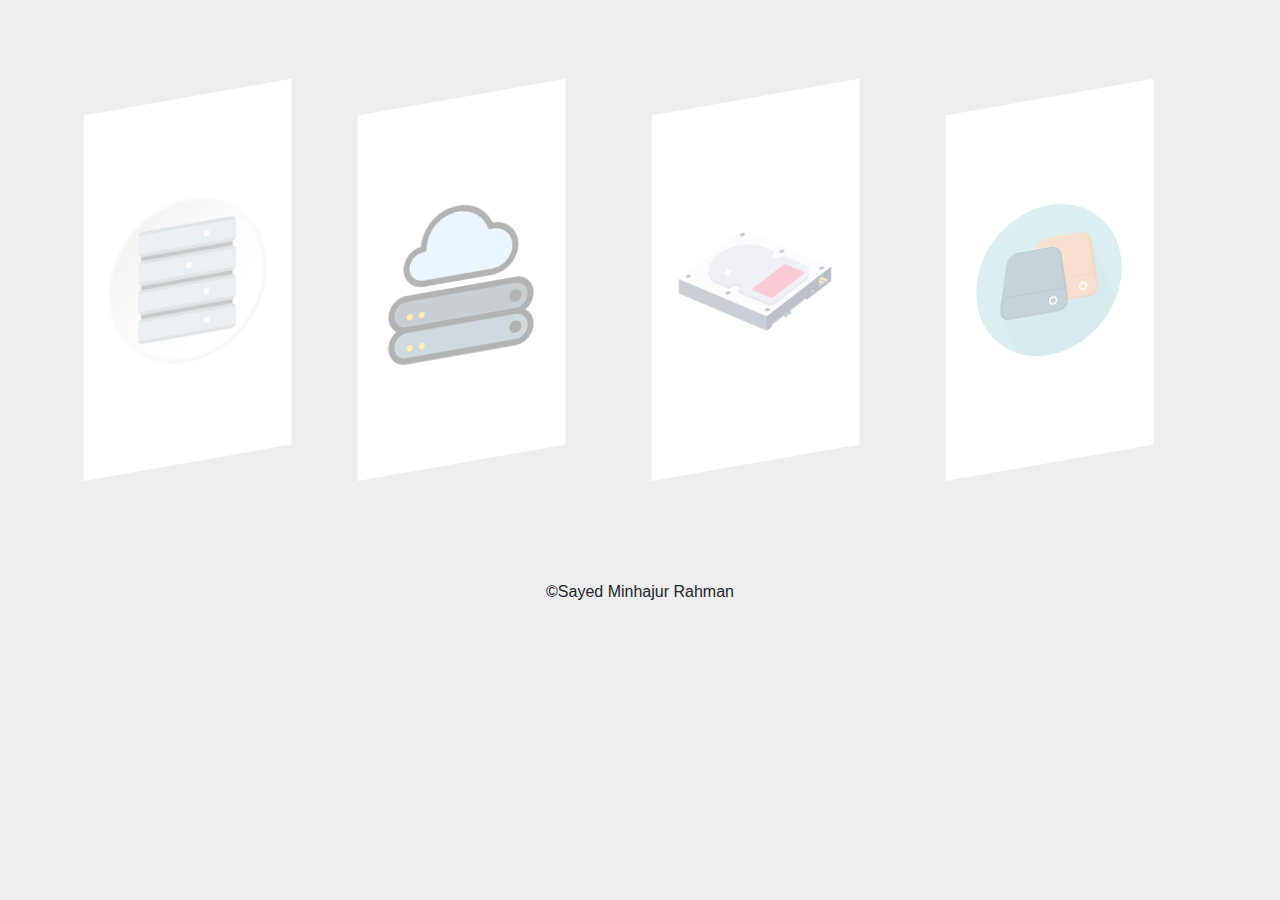
<file: index.html>
<!DOCTYPE html>
<html lang="en">
<head>
    <meta charset="UTF-8">
    <meta http-equiv="X-UA-Compatible" content="IE=edge">
    <meta name="viewport" content="width=device-width, initial-scale=1.0">
    <title>Storages</title>
    <link rel="stylesheet" href="CSS/css/bootstrap.min.css">
    <link rel="stylesheet" href="CSS/landingPage.css">
</head>
<body>
    <div class="container">
        <div class="canvas-wrapper">

            <a href="Pages/indexedDB.html" class="canvas">
                <div class="canvas_border">
                    <svg>
                        <defs><linearGradient id="grad-orange" x1="0%" y1="0%" x2="100%" y2="0%"><stop offset="0%" style="stop-color:rgb(253,137,68);stop-opacity:1"></stop><stop offset="100%" style="stop-color:rgb(153,75,23);stop-opacity:1"></stop></linearGradient><linearGradient id="grad-red" x1="0%" y1="0%" x2="100%" y2="0%"><stop offset="0%" stop-color="#D34F48"></stop><stop offset="100%" stop-color="#772522"></stop></linearGradient></defs>
                        <rect id="rect-grad" class="rect-gradient" fill="none" stroke="url(#grad-orange)" stroke-linecap="square" stroke-width="4" stroke-miterlimit="30" width="100%" height="100%"></rect>
                    </svg>
                </div>
                <div class="canvas_img-wrapper">
                    <img class="canvas_img" src="Images/indexedDB.jpg">
                </div>
                <div class="canvas_copy">
                    <span class="canvas_copy_subtitle">Storage</span>
                    <strong class="canvas_copy_title">Indexed</strong>
                    <strong class="canvas_copy_title">DB</strong>
                </div>
            </a>

            <a href="Pages/webSql.html" class="canvas">
                <div class="canvas_border">
                    <svg>
                        <defs><linearGradient id="grad-orange" x1="0%" y1="0%" x2="100%" y2="0%"><stop offset="0%" style="stop-color:rgb(253,137,68);stop-opacity:1"></stop><stop offset="100%" style="stop-color:rgb(153,75,23);stop-opacity:1"></stop></linearGradient><linearGradient id="grad-red" x1="0%" y1="0%" x2="100%" y2="0%"><stop offset="0%" stop-color="#D34F48"></stop><stop offset="100%" stop-color="#772522"></stop></linearGradient></defs>
                        <rect id="rect-grad" class="rect-gradient" fill="none" stroke="url(#grad-orange)" stroke-linecap="square" stroke-width="4" stroke-miterlimit="30" width="100%" height="100%"></rect>
                    </svg>
                </div>
                <div class="canvas_img-wrapper">
                    <img class="canvas_img" src="Images/websql.png">
                </div>
                <div class="canvas_copy">
                    <span class="canvas_copy_subtitle">Storage</span>
                    <strong class="canvas_copy_title">Web</strong>
                    <strong class="canvas_copy_title">SQL</strong>
                </div>
            </a>

            <a href="Pages/localStorage.html" class="canvas">
                <div class="canvas_border">
                    <svg>
                        <defs><linearGradient id="grad-orange" x1="0%" y1="0%" x2="100%" y2="0%"><stop offset="0%" style="stop-color:rgb(253,137,68);stop-opacity:1"></stop><stop offset="100%" style="stop-color:rgb(153,75,23);stop-opacity:1"></stop></linearGradient><linearGradient id="grad-red" x1="0%" y1="0%" x2="100%" y2="0%"><stop offset="0%" stop-color="#D34F48"></stop><stop offset="100%" stop-color="#772522"></stop></linearGradient></defs>
                        <rect id="rect-grad" class="rect-gradient" fill="none" stroke="url(#grad-orange)" stroke-linecap="square" stroke-width="4" stroke-miterlimit="30" width="100%" height="100%"></rect>
                    </svg>
                </div>
                <div class="canvas_img-wrapper">
                    <img class="canvas_img" src="Images/localStorage.png">
                </div>
                <div class="canvas_copy">
                    <span class="canvas_copy_subtitle">Storage</span>
                    <strong class="canvas_copy_title">Local</strong>
                    <strong class="canvas_copy_title">Storage</strong>
                </div>
            </a>

            <a href="Pages/sessionStorage.html" class="canvas">
                <div class="canvas_border">
                    <svg>
                        <defs><linearGradient id="grad-orange" x1="0%" y1="0%" x2="100%" y2="0%"><stop offset="0%" style="stop-color:rgb(253,137,68);stop-opacity:1"></stop><stop offset="100%" style="stop-color:rgb(153,75,23);stop-opacity:1"></stop></linearGradient><linearGradient id="grad-red" x1="0%" y1="0%" x2="100%" y2="0%"><stop offset="0%" stop-color="#D34F48"></stop><stop offset="100%" stop-color="#772522"></stop></linearGradient></defs>
                        <rect id="rect-grad" class="rect-gradient" fill="none" stroke="url(#grad-orange)" stroke-linecap="square" stroke-width="4" stroke-miterlimit="30" width="100%" height="100%"></rect>
                    </svg>
                </div>
                <div class="canvas_img-wrapper">
                    <img class="canvas_img" src="Images/sessionStorage.png">
                </div>
                <div class="canvas_copy">
                    <span class="canvas_copy_subtitle">Storage</span>
                    <strong class="canvas_copy_title">Session</strong>
                    <strong class="canvas_copy_title">Storage</strong>
                </div>
            </a>



        </div>
    </div> 
    
    <footer><p>&copy;Sayed Minhajur Rahman</p></footer>
</body>
</html>
</file>
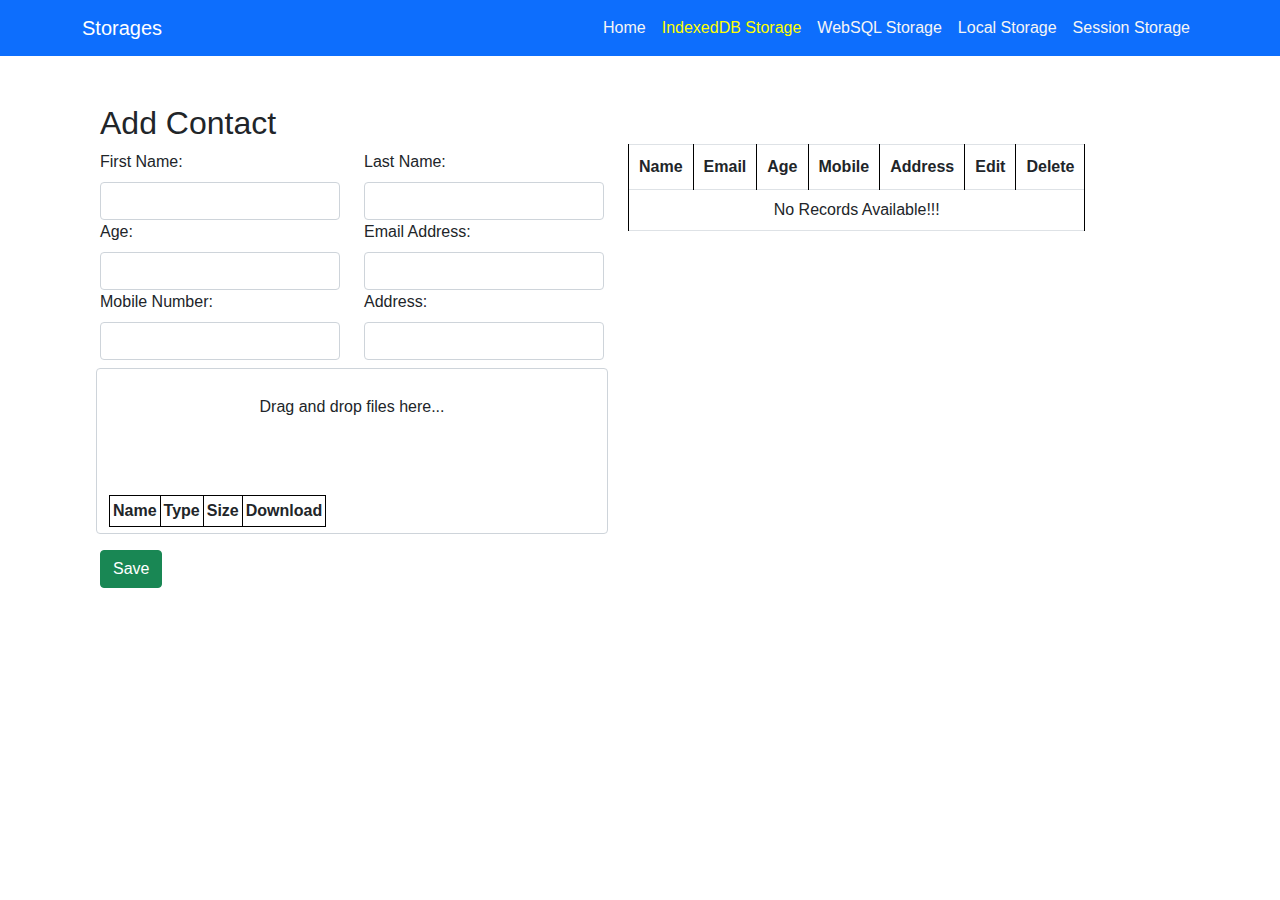
<file: Pages/indexedDB.html>
<!DOCTYPE html>
<html lang="en">
<head>
    <meta charset="UTF-8">
    <meta http-equiv="X-UA-Compatible" content="IE=edge">
    <meta name="viewport" content="width=device-width, initial-scale=1.0">
    <title>IndexedDB Storage</title>
    <link rel="stylesheet" href="../CSS/css/bootstrap.min.css">
    <link rel="stylesheet" href="../CSS/indexedDB.css">
</head>
<body> 
    <!-- nav-bar -->
    <nav class="navbar navbar-expand-lg navbar-dark bg-primary">
        <div class="container">
          <a class="navbar-brand" href="../index.html">Storages</a>
          <button class="navbar-toggler" type="button" data-bs-toggle="collapse" data-bs-target="#navbarSupportedContent" aria-controls="navbarSupportedContent" aria-expanded="false" aria-label="Toggle navigation">
            <span class="navbar-toggler-icon"></span>
          </button>
          <div class="collapse navbar-collapse" id="navbarSupportedContent">
            <ul class="navbar-nav ms-auto mb-2 mb-lg-0">
              <li class="nav-item">
                <a class="nav-link" href="../index.html">Home</a>
              </li>
              <li class="nav-item">
                <a class="nav-link active" aria-current="page" href="indexedDB.html">IndexedDB Storage</a>
              </li>
              <li class="nav-item">
                <a class="nav-link" href="webSql.html">WebSQL Storage</a>
              </li>
              <li class="nav-item">
                <a class="nav-link" href="localStorage.html">Local Storage</a>
              </li>
              <li class="nav-item">
                <a class="nav-link" href="sessionStorage.html">Session Storage</a>
              </li>
            </ul>
          </div>
        </div>
    </nav>

  <!-- content -->
  <div class="container pt-5">

    <div class="row">

      <div id="editContact" class="col-4 row align-items-center" >
          <h2 id="currentAction"></h2>
          
          <div class="mb-8 col-6" >
              <label for="firstName" class="form-label">First Name:</label>
              <input type="text" class="form-control" id="firstName" name="firstName" />
          </div>
          <div class="mb-8 col-6" >
              <label for="lastName" class="form-label">Last Name: </label>
              <input type="text" class="form-control" id="lastName" name="lastName" />
          </div>
          <div class="mb-8 col-6" >
              <label for="age" class="form-label">Age: </label>
              <input type="number" class="form-control" id="age" name="age" />
          </div>
          <div class="mb-8 col-6" >
              <label for="email" class="form-label">Email Address: </label>
              <input type="email" class="form-control" id="email" name="email" />
          </div>
          <div class="mb-8 col-6" >
              <label for="mobileNumber" class="form-label">Mobile Number: </label>
              <input type="text" class="form-control" id="mobileNumber" name="mobileNumber" />
          </div>
          <div class="mb-8 col-6" >
              <label for="address" class="form-label">Address: </label>
              <input type="text" class="form-control" id="address" name="address" />
          </div>

          <div class="m-2 col form-control">
            <div id="target">
              <p>Drag and drop files here...</p>
              </div>
              <table id="filesTable">
                <thead>
                    <tr id="headerRow">
                        <th> Name </th>
                        <th> Type </th>
                        <th> Size </th>
                        <th> Download </th>
                    </tr>
                </thead>
            </table>
          </div>

          <div class="buttons">
              <button type="button" id="btnSave" name="btnSave" class="btn btn-success mt-2">Save</button>
          </div>
      </div>

      <div class="col-6 row align-items-top">
          <div id="table" >
              <table id="contacts" class="table table-bordered table-responsive">
                  <thead>
                      <tr>
                          <th>Name</th>
                          <th>Email</th>
                          <th>Age</th>
                          <th>Mobile</th>
                          <th>Address</th>
                          <th>Edit</th>
                          <th>Delete</th>
                      </tr>
                  </thead>
                  <tbody>

                  </tbody>
              </table>
          </div>
      </div>

    </div>

  </div>

    <script src="../Scripts/jQuery-3.1.1.min.js"></script>
    <script src="../Scripts/bootstrap.min.js"></script>
    <script src="../Scripts/indexedDB.js"></script>
    <script src="../Scripts/indexeddbDD.js"></script>
</body>
</html>
</file>
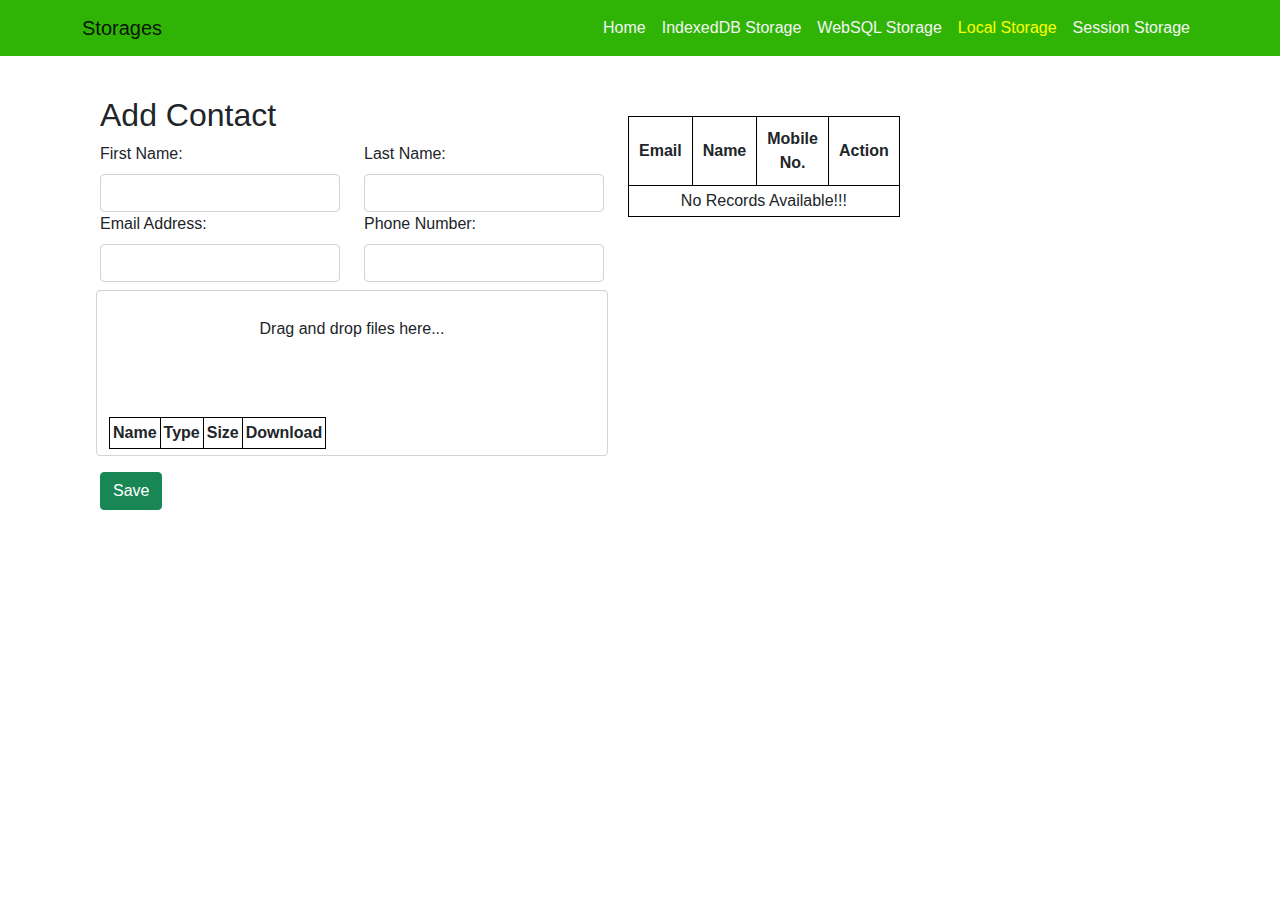
<file: Pages/localStorage.html>
<!DOCTYPE html>
<html lang="en">
<head>
    <meta charset="UTF-8">
    <meta http-equiv="X-UA-Compatible" content="IE=edge">
    <meta name="viewport" content="width=device-width, initial-scale=1.0">
    <title>Local Storage</title>
    <link rel="stylesheet" href="../CSS/css/bootstrap.min.css">
    <link rel="stylesheet" href="../CSS/localStorage.css">
</head>
<body>
    <!-- nav-bar -->
    <nav class="navbar navbar-expand-lg navbar-light" style="background-color: #2fb406;">
        <div class="container">
          <a class="navbar-brand" href="../index.html">Storages</a>
          <button class="navbar-toggler" type="button" data-bs-toggle="collapse" data-bs-target="#navbarSupportedContent" aria-controls="navbarSupportedContent" aria-expanded="false" aria-label="Toggle navigation">
            <span class="navbar-toggler-icon"></span>
          </button>
          <div class="collapse navbar-collapse" id="navbarSupportedContent">
            <ul class="navbar-nav ms-auto mb-2 mb-lg-0">
              <li class="nav-item">
                <a class="nav-link" href="../index.html">Home</a>
              </li>
              <li class="nav-item">
                <a class="nav-link" href="indexedDB.html">IndexedDB Storage</a>
              </li>
              <li class="nav-item">
                <a class="nav-link" href="webSql.html">WebSQL Storage</a>
              </li>
              <li class="nav-item">
                <a class="nav-link active"  aria-current="page" href="localStorage.html">Local Storage</a>
              </li>
              <li class="nav-item">
                <a class="nav-link" href="sessionStorage.html">Session Storage</a>
              </li>
            </ul>
          </div>
        </div>
      </nav>

    <!-- content -->
    <div class="container" id="container">
        <div class="row">
            <div id="editContact" class="col-4 row align-items-center">
                <h2 id="currentAction"></h2>
                <div class="mb-8 col-6">
                    <label class="form-label" for="firstName">First Name: </label>
                    <input type="text" class="form-control" id="firstName" name="firstName" />
                </div>

                <div class="mb-8 col-6">
                    <label class="form-label" for="lastName">Last Name: </label>
                    <input type="text" class="form-control" id="lastName" name="lastName" />
                </div>

                <div class="mb-8 col-6">
                    <label class="form-label" for="email">Email Address: </label>
                    <input type="email"class="form-control"  id="email" name="email" />
                </div>

                <div class="mb-8 col-6">
                    <label class="form-label" for="phoneNumber">Phone Number: </label>
                    <input type="text" class="form-control" id="phoneNumber" name="phoneNumber" />
                </div>

                <div class="m-2 col form-control">
                    <div id="target">
                      <p>Drag and drop files here...</p>
                      </div>
                      <table id="filesTable">
                        <thead>
                            <tr id="headerRow">
                                <th> Name </th>
                                <th> Type </th>
                                <th> Size </th>
                                <th> Download </th>
                            </tr>
                        </thead>
                    </table>
                </div>

                <div class="buttons">
                    <button id="btnSave" class="btn btn-success mt-2" name="save">Save</button>
                </div>

            </div>

            <div class="col-6 row align-items-top">
                <div id="table" >
                    <table id="contacts">
                        <thead>
                            <tr>
                                <th>Email</th>
                                <th>Name</th>
                                <th>Mobile No.</th>
                                <th>Action</th>
                            </tr>
                        </thead>
                        <tbody>

                        </tbody>
                    </table>
                </div>
            </div>    
        </div>
    </div>

    <script src="../Scripts/jQuery-3.1.1.min.js"></script>
    <script src="../Scripts/bootstrap.min.js"></script>
    <script src="../Scripts/localStorage.js"></script>
</body>
</html>
</file>
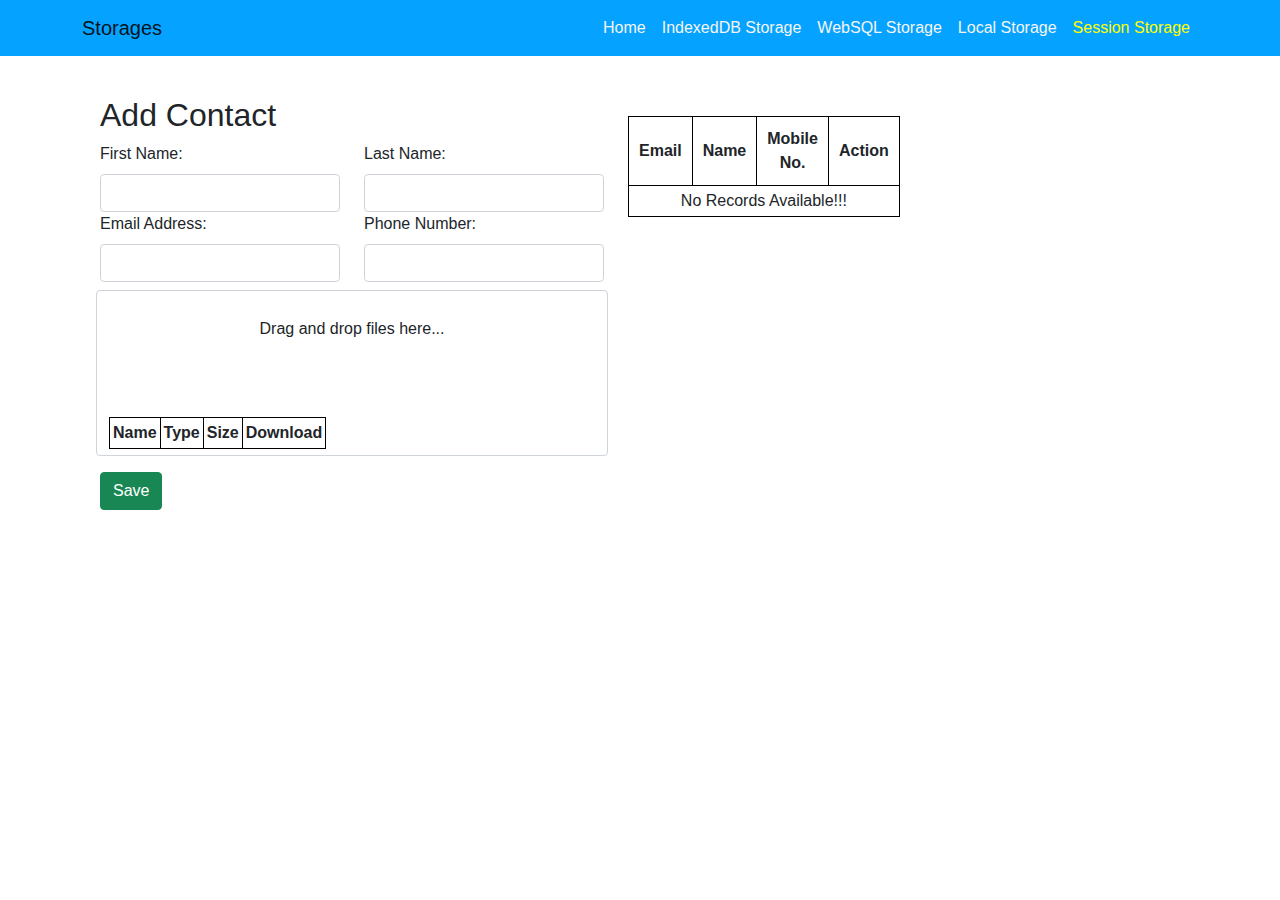
<file: Pages/sessionStorage.html>
<!DOCTYPE html>
<html lang="en">
<head>
    <meta charset="UTF-8">
    <meta http-equiv="X-UA-Compatible" content="IE=edge">
    <meta name="viewport" content="width=device-width, initial-scale=1.0">
    <title>Session Storage</title>
    <link rel="stylesheet" href="../CSS/css/bootstrap.min.css">
    <link rel="stylesheet" href="../CSS/sessionStorage.css">
</head>
<body>
     <!-- nav-bar -->
     <nav class="navbar navbar-expand-lg navbar-light" style="background-color: #05a3ff;">
        <div class="container">
          <a class="navbar-brand" href="../index.html">Storages</a>
          <button class="navbar-toggler" type="button" data-bs-toggle="collapse" data-bs-target="#navbarSupportedContent" aria-controls="navbarSupportedContent" aria-expanded="false" aria-label="Toggle navigation">
            <span class="navbar-toggler-icon"></span>
          </button>
          <div class="collapse navbar-collapse" id="navbarSupportedContent">
            <ul class="navbar-nav ms-auto mb-2 mb-lg-0">
              <li class="nav-item">
                <a class="nav-link" href="../index.html">Home</a>
              </li>
              <li class="nav-item">
                <a class="nav-link" href="indexedDB.html">IndexedDB Storage</a>
              </li>
              <li class="nav-item">
                <a class="nav-link" href="webSql.html">WebSQL Storage</a>
              </li>
              <li class="nav-item">
                <a class="nav-link" href="localStorage.html">Local Storage</a>
              </li>
              <li class="nav-item">
                <a class="nav-link active" aria-current="page" href="sessionStorage.html">Session Storage</a>
              </li>
            </ul>
          </div>
        </div>
      </nav>

    <!-- content -->
    <div class="container" id="container">
        <div class="row">
            <div id="editContact" class="col-4 row align-items-center">
                <h2 id="currentAction"></h2>
                <div class="mb-8 col-6">
                    <label class="form-label" for="firstName">First Name: </label>
                    <input type="text" class="form-control" id="firstName" name="firstName" />
                </div>

                <div class="mb-8 col-6">
                    <label class="form-label" for="lastName">Last Name: </label>
                    <input type="text" class="form-control" id="lastName" name="lastName" />
                </div>

                <div class="mb-8 col-6">
                    <label class="form-label" for="email">Email Address: </label>
                    <input type="email"class="form-control"  id="email" name="email" />
                </div>

                <div class="mb-8 col-6">
                    <label class="form-label" for="phoneNumber">Phone Number: </label>
                    <input type="text" class="form-control" id="phoneNumber" name="phoneNumber" />
                </div>

                <div class="m-2 col form-control">
                    <div id="target">
                      <p>Drag and drop files here...</p>
                      </div>
                      <table id="filesTable">
                        <thead>
                            <tr id="headerRow">
                                <th> Name </th>
                                <th> Type </th>
                                <th> Size </th>
                                <th> Download </th>
                            </tr>
                        </thead>
                    </table>
                </div>

                <div class="buttons">
                    <button id="btnSave" class="btn btn-success mt-2" name="save">Save</button>
                </div>

            </div>

            <div class="col-6 row align-items-top">
                <div id="table" >
                    <table id="contacts">
                        <thead>
                            <tr>
                                <th>Email</th>
                                <th>Name</th>
                                <th>Mobile No.</th>
                                <th>Action</th>
                            </tr>
                        </thead>
                        <tbody>

                        </tbody>
                    </table>
                </div>
            </div>    
        </div>
    </div>


    <script src="../Scripts/jQuery-3.1.1.min.js"></script>
    <script src="../Scripts/bootstrap.min.js"></script>
    <script src="../Scripts/sessionStorage.js"></script>
</body>
</html>
</file>
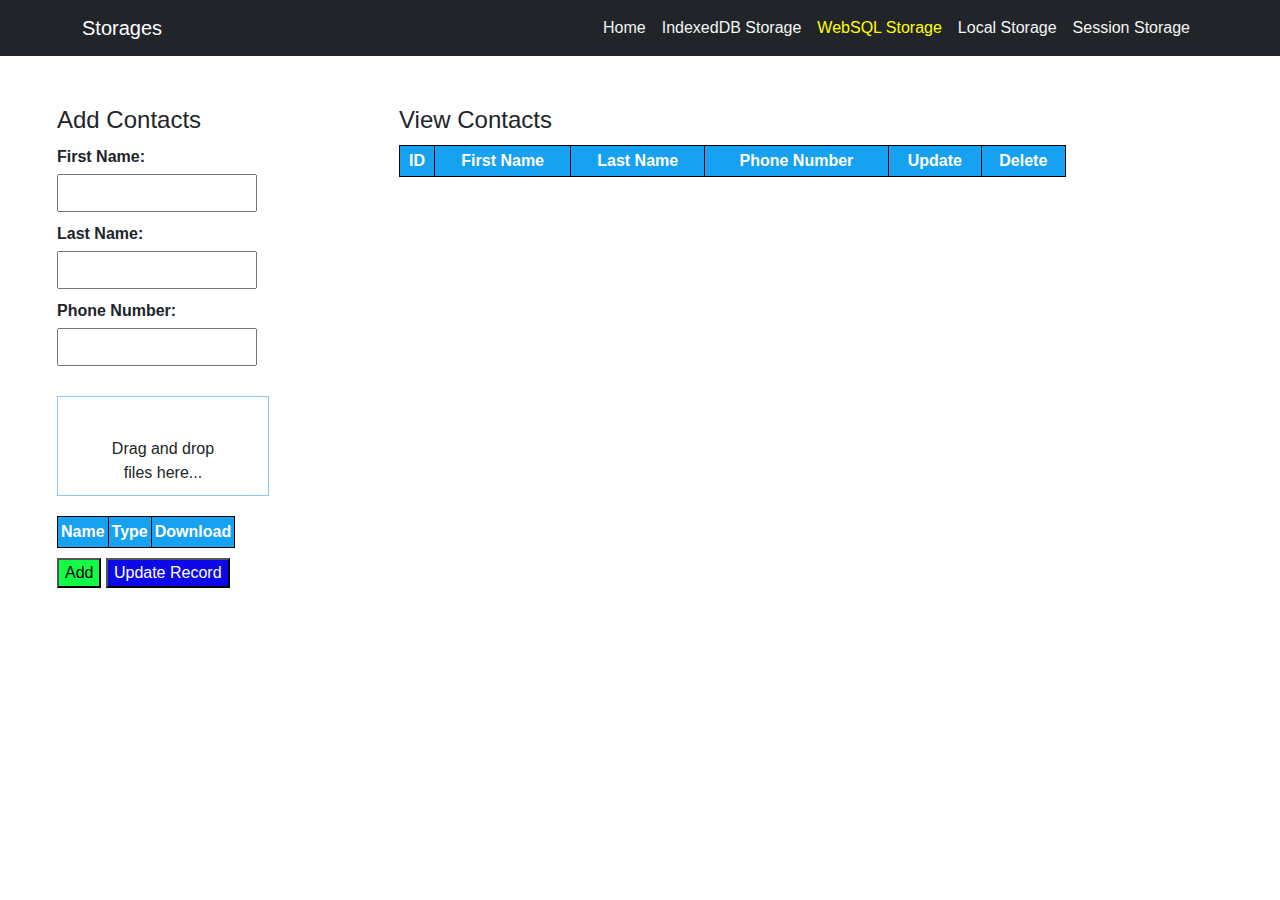
<file: Pages/webSql.html>
<!DOCTYPE html>
<html lang="en">
<head>
    <meta charset="UTF-8">
    <meta http-equiv="X-UA-Compatible" content="IE=edge">
    <meta name="viewport" content="width=device-width, initial-scale=1.0">
    <title>Web SQL</title>
    <link rel="stylesheet" href="../CSS/css/bootstrap.min.css">
    <link rel="stylesheet" href="../CSS/webSql.css">
</head>
<body>
      <!-- nav-bar -->
      <nav class="navbar navbar-expand-lg navbar-dark bg-dark">
        <div class="container">
          <a class="navbar-brand" href="../index.html">Storages</a>
          <button class="navbar-toggler" type="button" data-bs-toggle="collapse" data-bs-target="#navbarSupportedContent" aria-controls="navbarSupportedContent" aria-expanded="false" aria-label="Toggle navigation">
            <span class="navbar-toggler-icon"></span>
          </button>
          <div class="collapse navbar-collapse" id="navbarSupportedContent">
            <ul class="navbar-nav ms-auto mb-2 mb-lg-0">
              <li class="nav-item">
                <a class="nav-link" href="../index.html">Home</a>
              </li>
              <li class="nav-item">
                <a class="nav-link"  href="indexedDB.html">IndexedDB Storage</a>
              </li>
              <li class="nav-item">
                <a class="nav-link active" aria-current="page" href="webSql.html">WebSQL Storage</a>
              </li>
              <li class="nav-item">
                <a class="nav-link" href="localStorage.html">Local Storage</a>
              </li>
              <li class="nav-item">
                <a class="nav-link" href="sessionStorage.html">Session Storage</a>
              </li>
            </ul>
          </div>
        </div>
    </nav>

   <!-- content -->
    <div id="container" class="container">
        <section id="input" class="col-4">
            <h2>Add Contacts</h2>

            <label for="firstName">First Name: </label>
            <input type="text" id="firstName" name="firstName" />

            <label for="lastName">Last Name: </label>
            <input type="text" id="lastName" name="lastName" />

            <label for="phoneNumber">Phone Number: </label>
            <input type="tel" id="phoneNumber" name="phoneNumber" />

            <section id="target">
              <p>Drag and drop files here...</p>
            </section>
              <table id="filesTable">
                <thead>
                    <tr id="headerRow">
                        <th> Name </th>
                        <th> Type </th>
                        <th> Download </th>
                    </tr>
                </thead>
            </table>

            <button onclick="addContact()">Add</button>
              <input type="button" value="Update Record" onclick="save()" />
              <input type="hidden" id="id">
          </div> 
        </section>

        <section id="output" class="col-7">
            <h2>View Contacts</h2>
            <table id="contacts" cellspacing="0" style="width:100%">
                <tr>
                    <th>ID</th>
                    <th>First Name</th>
                    <th>Last Name</th>
                    <th>Phone Number</th>
                    <th>Update</th>
                    <th>Delete</th>
                </tr>
            </table>
        </section>        

    </div>

    <script src="../Scripts/jQuery-3.1.1.min.js"></script>
    <script src="../Scripts/bootstrap.min.js"></script>
    <script src="../Scripts/webSqlScript.js"></script>
    <script src="../Scripts/webSqlDD.js"></script>
</body>
</html>
</file>
<file: CSS/landingPage.css>
*{
  margin: 0 0;
  padding: 0 0;
}

footer p {
    padding: 80px;;
    justify-content: center;
    display: flex;
}

@import url("https://fonts.googleapis.com/css?family=Lato:300,900");
*, :after, :before {
  box-sizing: border-box;
}

html, body {
  height: 100vh;
  width: 100vw;
}

body {
  font-family: "Lato", sans-serif;
  background: #eee;
  padding: 100px 60px;
  -webkit-animation: fade-in 3s ease-in-out forwards;
          animation: fade-in 3s ease-in-out forwards;
}

strong {
  font-weight: 800;
}

.canvas-wrapper {
  display: flex;
  align-items: center;
  justify-content: center;
  height: 100%;
}
.canvas-wrapper .canvas + .canvas {
  margin-left: 40px;
  margin-right: 20px;
}

.canvas {
  position: relative;
  display: block;
  width: 300px;
  height: 400px;
  padding: 20px;
  color: inherit;
  text-decoration: none;
}

.canvas_border {
  position: absolute;
  top: 40px;
  left: -40px;
  height: 100%;
  width: 100%;
  z-index: 0;
}
.canvas_border svg {
  height: 100%;
  width: 80%;
}

.rect-gradient {
  stroke-dasharray: 2000;
  stroke-dashoffset: 2000;
  -webkit-animation: erase-line 1s ease-in-out forwards;
          animation: erase-line 1s ease-in-out forwards;
}

.canvas_img-wrapper {
  position: absolute;
  display: flex;
  align-items: center;
  justify-content: center;
  width: 90%;
  height: 90%;
  top: 0;
  left: 0;
  transform: rotate(-10deg) skew(-10deg);
  overflow: hidden;
  background: white;
  padding: 20px;
}

.canvas_img {
  transform: scale3d(0.9, 0.9, 0.9);
  opacity: 0.3;
  max-width: 200px;
  max-height: 200px;
}

.canvas_copy {
  position: absolute;
  bottom: 0;
  left: 50%;
  text-transform: uppercase;
  color: #454546;
  z-index: 100;
}


.canvas_copy_title {
  font-size: 50px;
  display: block;
  transform: translateX(50px);
  transition: all 0.75s cubic-bezier(0.68, -0.55, 0.265, 1.55) 0s;
  color: #f33232;
}
.canvas_copy_title:nth-child(1) {
  transition-delay: 0.1s;
}
.canvas_copy_title:nth-child(2) {
  transition-delay: 0.2s;
}

.canvas_copy_subtitle {
  display: block;
  transform: rotate(270deg) translateY(-100%) translateX(calc(-100% - 80px));
  transform-origin: top left;
  position: absolute;
  left: 0;
  top: 10px;
  font-size: 24px;
  font-weight: 900;
  transition: all 0.75s cubic-bezier(0.68, -0.55, 0.265, 1.55) 0.35s;
}


.canvas_border, .canvas_img-wrapper, .canvas_img {
  transition: all 0.25s ease-in-out 0s;
}

.canvas_border, .canvas_img-wrapper {
  transform: rotate(-10deg) skew(-10deg);
}

.canvas_copy_title, .canvas_copy_subtitle, .canvas_copy_details {
  opacity: 0;
}

.canvas:hover .canvas_copy_title, .canvas:hover .canvas_copy_subtitle, .canvas:hover .canvas_copy_details, .canvas:hover .canvas_img {
  opacity: 1;
}
.canvas:hover .canvas_border, .canvas:hover .canvas_img-wrapper {
  transform: rotate(-14deg) skew(-14deg) scale(0.96);
}
.canvas:hover .canvas_img {
  transform: scale3d(1, 1, 1);
}
.canvas:hover .canvas_copy_title, .canvas:hover .canvas_copy_details {
  transform: translateX(0);
}
.canvas:hover .canvas_copy_subtitle {
  transform: rotate(270deg) translateY(-100%) translateX(-100%);
}
.canvas:hover .rect-gradient {
  -webkit-animation: draw-line 3s cubic-bezier(0.19, 1, 0.22, 1) forwards;
          animation: draw-line 3s cubic-bezier(0.19, 1, 0.22, 1) forwards;
}

@-webkit-keyframes draw-line {
  from {
    stroke-dashoffset: 2000;
  }
  to {
    stroke-dashoffset: 0;
  }
}

@keyframes draw-line {
  from {
    stroke-dashoffset: 2000;
  }
  to {
    stroke-dashoffset: 0;
  }
}
@-webkit-keyframes erase-line {
  from {
    stroke-dashoffset: 0;
  }
  to {
    stroke-dashoffset: 2000;
  }
}
@keyframes erase-line {
  from {
    stroke-dashoffset: 0;
  }
  to {
    stroke-dashoffset: 2000;
  }
}
@-webkit-keyframes fade-in {
  from {
    opacity: 0;
  }
  to {
    opacity: 1;
  }
}
@keyframes fade-in {
  from {
    opacity: 0;
  }
  to {
    opacity: 1;
  }
}
</file>
<file: CSS/indexedDB.css>
.nav-link:hover, .nav-link:focus, .nav-link.active {
    color: yellow !important;
}

.nav-link{
    color: whitesmoke !important;
}

*{
    font-family: Arial, sans-serif;
    margin: 0 0;
    padding: 0 0;
}

body{
    width: 100vw;
    height: 100vh;
}

.container  #table {
    float: right;
    clear: both;
    width: 50%;
    padding-top: 40px;
}

.container  #table tr th {
    padding: 10px;
    border: 1;
}

.container #editContact {
    float: left;
    clear: both;
    width: 50%;
    padding-left: 30px;
}

.edit {
    text-decoration:none;
}

.delete {
    color: red;
    text-decoration:none;
}

#target {
    border: none;
    height: 100px;
    text-align: center;
    margin-top: 20px;
}

#filesTable table, th, td {
text-align: center;
border: 1px solid black;
padding: 3px;
}
</file>
<file: CSS/localStorage.css>
.nav-link:hover, .nav-link:focus, .nav-link.active {
    color: yellow !important;
}

.nav-link{
    color: whitesmoke !important;
}


*{
    font-family: Arial, sans-serif;
    margin: 0 0;
    padding: 0 0;
}

body{
    width: 100vw;
    height: 100vh;
}

.container  #table {
    float: right;
    clear: both;
    width: 50%;
    padding-top: 60px;
}

.container  #table tr th {
    padding: 10px;
    border: 1;
}

.container #editContact {
    float: left;
    clear: both;
    width: 50%;
    padding-top: 40px;
    padding-left: 30px;
}

.edit {
    text-decoration:none;
}

.delete {
    color: red;
    text-decoration:none;
}

#target {
    border: none;
    height: 100px;
    text-align: center;
    margin-top: 20px;
}

#filesTable table, th, td {
text-align: center;
border: 1px solid black;
padding: 3px;
}
</file>
<file: CSS/sessionStorage.css>
.nav-link:hover, .nav-link:focus, .nav-link.active {
    color: yellow !important;
}

.nav-link{
    color: whitesmoke !important;
}


*{
    font-family: Arial, sans-serif;
    margin: 0 0;
    padding: 0 0;
}

body{
    width: 100vw;
    height: 100vh;
}

.container  #table {
    float: right;
    clear: both;
    width: 50%;
    padding-top: 60px;
}

.container  #table tr th {
    padding: 10px;
    border: 1;
}

.container #editContact {
    float: left;
    clear: both;
    width: 50%;
    padding-top: 40px;
    padding-left: 30px;
}

.edit {
    text-decoration:none;
}

.delete {
    color: red;
    text-decoration:none;
}

#target {
    border: none;
    height: 100px;
    text-align: center;
    margin-top: 20px;
}

#filesTable table, th, td {
text-align: center;
border: 1px solid black;
padding: 3px;
}
</file>
<file: CSS/webSql.css>
.nav-link:hover, .nav-link:focus, .nav-link.active {
  color: yellow !important;
}

.nav-link{
  color: whitesmoke !important;
}


body {
    font-family: Arial, sans-serif;
    margin: 0;
    padding: 0;
    width: 100vw;
    height: 100vh;
}
  
#container {
max-width: 900px;
margin:10px 5px;

}

section {
margin-bottom: 20px;
padding: 40px;
}

#input{
  float: left;
}

#output{
  float: left;
  margin-left: 50px;
}

section h2 {
font-size: 24px;
margin-bottom: 10px;
}

label {
display: block;
margin-bottom: 5px;
font-weight: bold;
}

input[type="text"],
input[type="tel"] {
padding: 5px;
width: 200px;
margin-bottom: 10px;
}

button {
margin-top: 10px;
background-color: #12fc45;
color: black;
cursor: pointer;
}

input[type="button"]{
margin-top:10px;
background-color: #0c08e7;
color: #fff;
cursor: pointer;
}


input[type="button"]:hover {
background-color: #3e8e41;
}

button:hover {
background-color: #3e8e41;
}

table {

border: 1px solid black;
}

th,
td {
padding: 10px;
text-align: left;
border: 1px solid black;
}

th {
background-color: #16a1f1;
color: white;
}

td button {
padding: 5px 10px;
background-color: #4CAF50;
color: #fff;
border: none;
cursor: pointer;
}

td button:hover {
background-color: #3e8e41;
}

input[type="hidden"] {
display: none;
}

#target {
border: 1px solid skyblue;
height: 100px;
width: 212px;
text-align: center;
margin-top: 20px;
}

#filesTable table, th, td {
  text-align: center;
  padding: 3px;
  }
</file>
